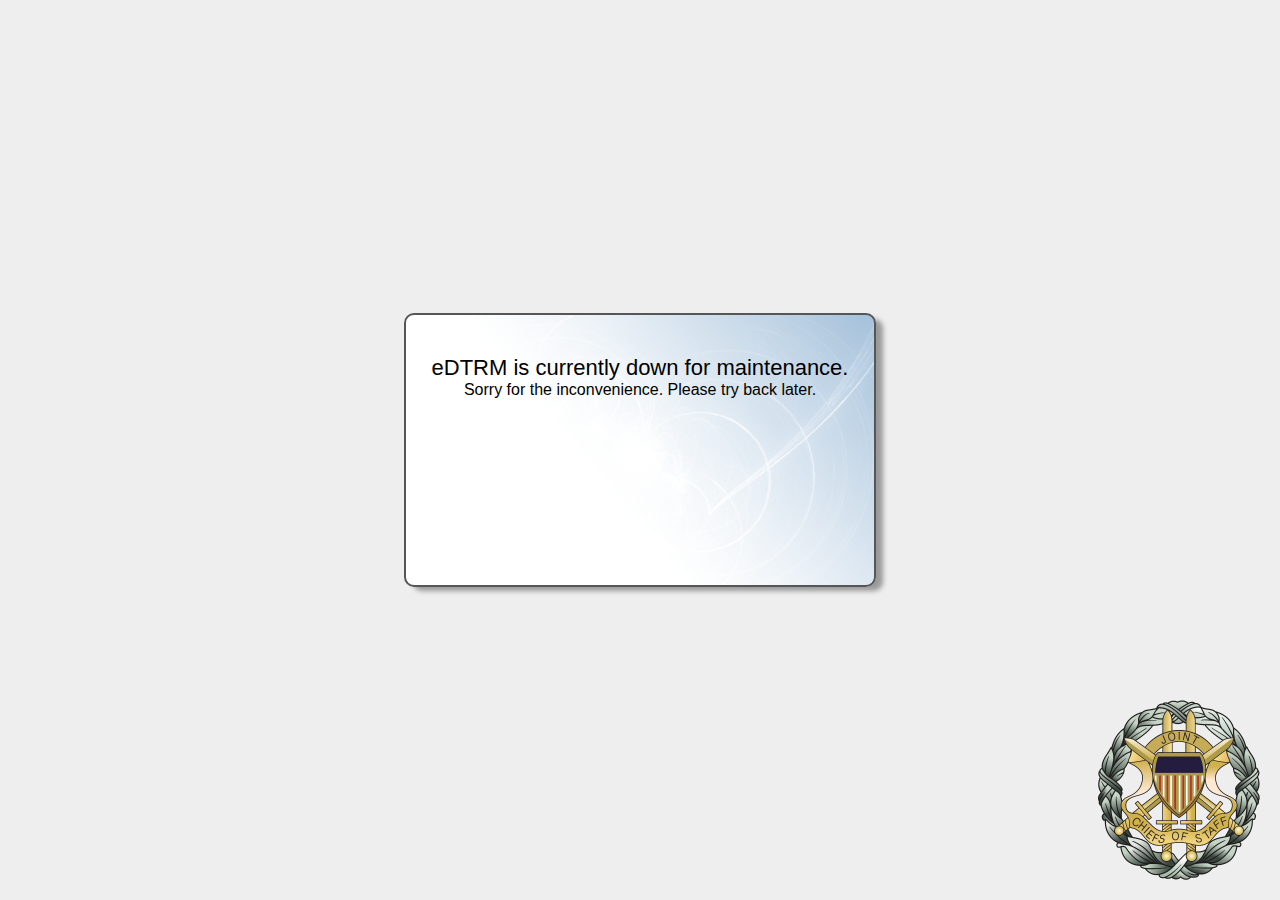
<file: maintenance/index.html>
<html>
  <head>
    <title>eDTRM Maintenance</title>
    <link rel="stylesheet" type="text/css" href="/maintenance/maint.css" />
  </head>
  <body>
    <div id="main">
      <div id="text_block">
        <div id="title">eDTRM is currently down for maintenance.</div>
        <div id="subtext">Sorry for the inconvenience. Please try back later.</div>
      </div>
    </div>
    <img id="logo" src="/maintenance/logo.png" />
  </body>
</html>
</file>
<file: maintenance/maint.css>
body {
  background: #EEE;
}

#main {
  display: block;
  position: absolute;
  top: 0; left: 0; bottom: 0; right: 0;
  margin: auto;
  padding-left: 28px;
  background: url('bg.png') -5px -5px no-repeat;
  background-origin: padding-box;
  background-size: auto;
  border: 2px solid rgb(86, 86, 86);
  border-radius: 10px;
  width: 440px;
  /* height: 270px; */
  max-height: 270px;
  box-shadow: rgb(153, 153, 153) 8px 5px 5px -1px;
}

#text_block {
  position: absolute;
  margin: auto;
  top: 40px; left: 10px; bottom: 40px; right: 10px;
  /* top: 0; left: 0; bottom: 0; right: 0; */
  font-family: Arial, Helvetica, sans-serif;
  font-size: 22px;
  font-style: normal;
  text-align: center;
}

#subtext {
  font-size: 16px;
}

#logo {
  position: absolute;
  bottom: 20px; right: 20px;
  width: 162px;
}

# vim: filetype=css
</file>
